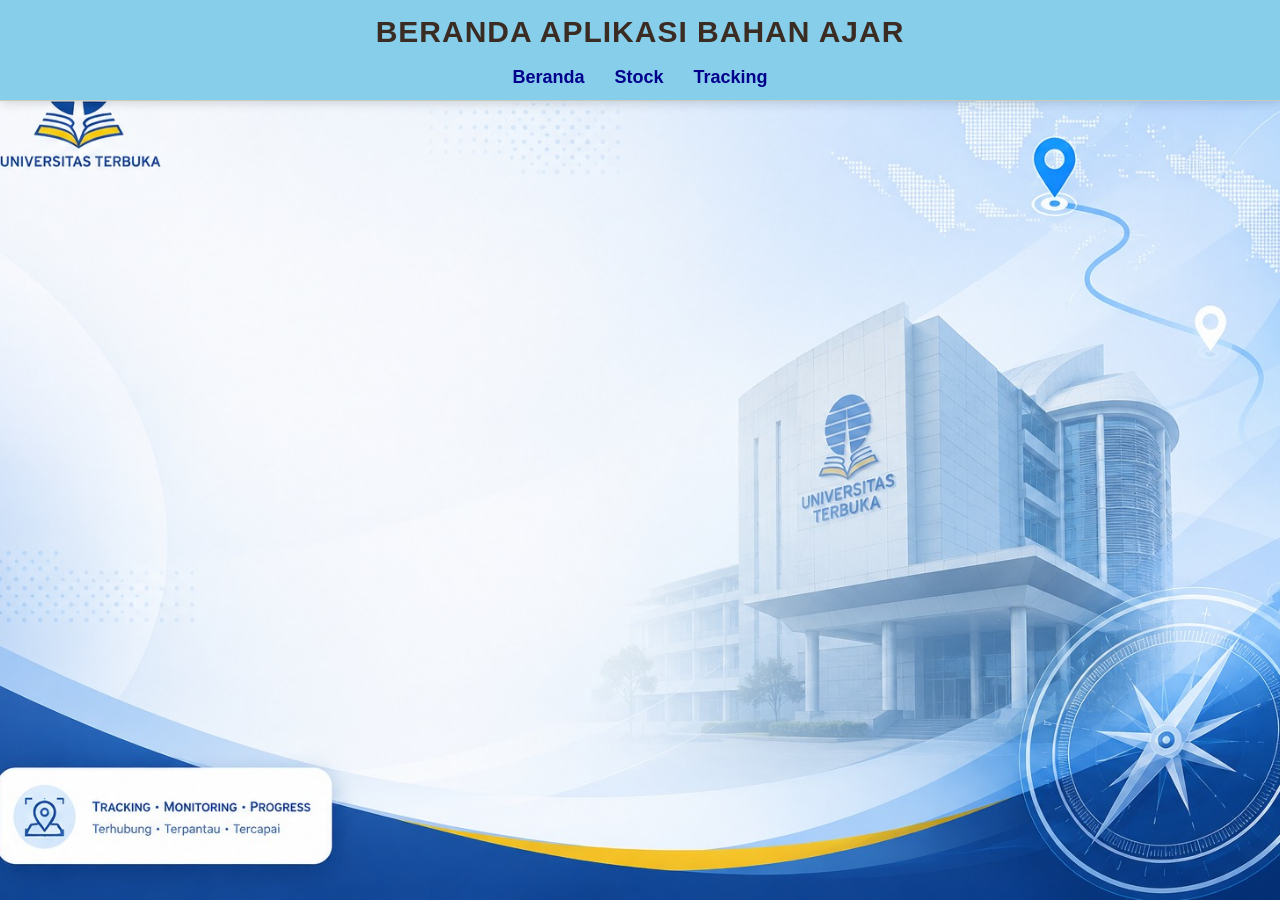
<file: index.html>
<!doctype html>
<html lang="en">
  <head>
    <meta charset="UTF-8" />
    <meta name="viewport" content="width=device-width, initial-scale=1.0" />
    <title>beranda</title>
    <link rel="stylesheet" href="css/beranda.css" />
  </head>
  <body>
    <header>
      <h1>BERANDA APLIKASI BAHAN AJAR</h1>
      <nav id="navigasi">
        <a href="index.html">Beranda</a>
        <a href="stock.html">Stock</a>
        <a href="tracking.html">Tracking</a>
      </nav>
    </header>
    
</html>
</file>
<file: css/beranda.css>
body {
  margin: 0;
  padding: 0;
  padding-top: 130px;
  font-family: "Segoe UI", Tahoma, Geneva, Verdana, sans-serif;
  color: #2f2f2f;
  background-image: url(../image/background-ut.jpeg);
  background-position: center;
  background-size: cover;
  background-repeat: no-repeat;
  background-attachment: fixed;
}

header {
  background: skyblue;
  padding: 15px 0 12px;
  text-align: center;
  border-bottom: 1px solid #c8ccbf;
  position: fixed;
  top: 0;
  left: 0;
  width: 100%;
  z-index: 1000;
  box-shadow: 0 2px 10px rgba(0, 0, 0, 0.15);
}

header h1 {
  margin: 0 0 18px;
  font-size: 30px;
  font-weight: 700;
  color: #3b2c23;
  letter-spacing: 1px;
}

#navigasi {
  display: flex;
  justify-content: center;
  gap: 30px;
}

#navigasi a {
  text-decoration: none;
  color: darkblue;
  font-size: 18px;
  font-weight: 600;
  transition: 0.2s ease;
}

#navigasi a:hover {
  color: black;
  text-shadow:
    0 0 5px #fff,
    0 0 10px #fff,
    0 0 20px orange,
    0 0 40px #00bfff;
  transform: scale(1.05);
}
</file>
